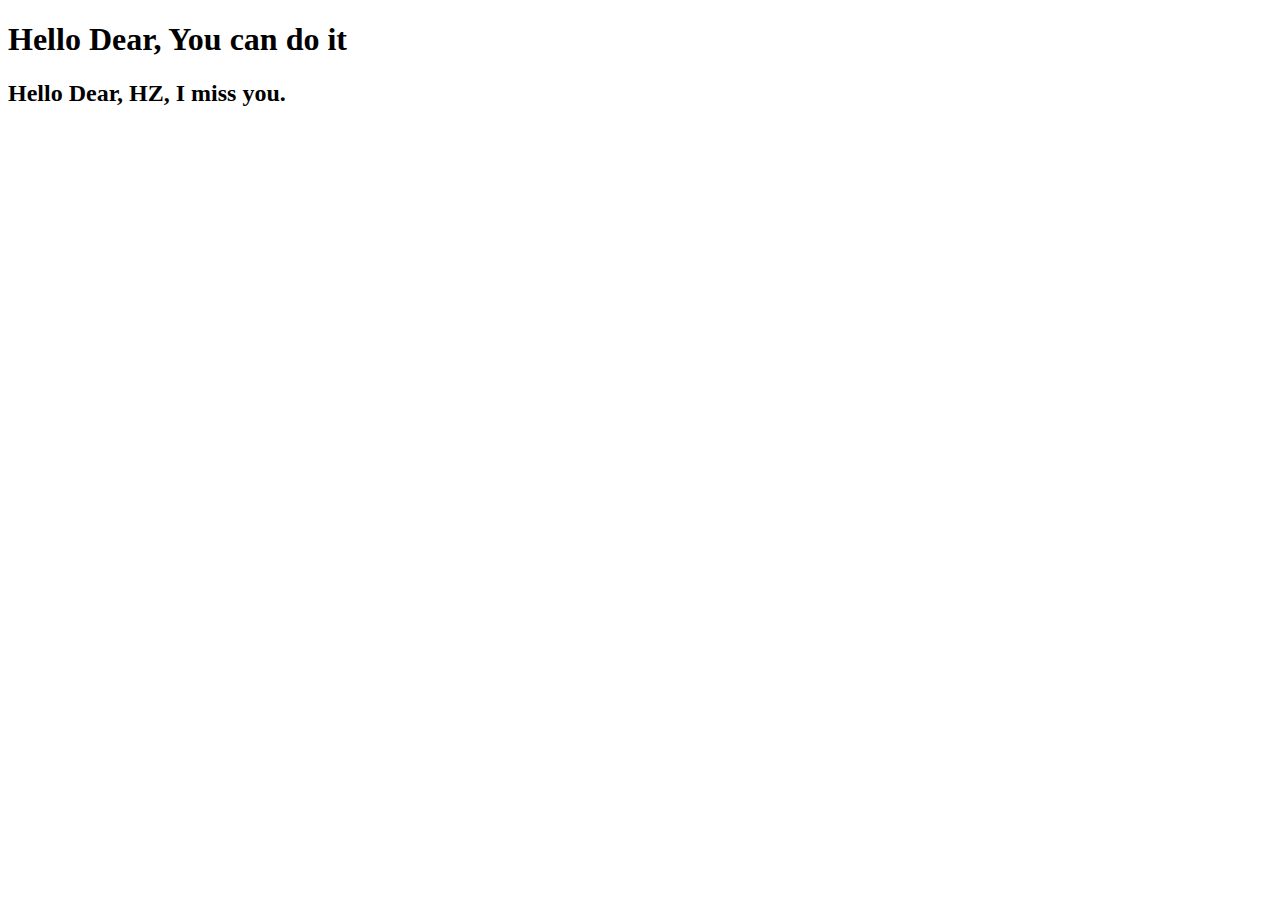
<file: index.html>
<!DOCTYPE html>
<html lang="en">
<head>
    <meta charset="UTF-8">
    <meta http-equiv="X-UA-Compatible" content="IE=edge">
    <meta name="viewport" content="width=device-width, initial-scale=1.0">
    <title>Hello Lessons from Super Simple Dev Channel</title>
</head>
<body>
    <h1>Hello Dear, You can do it</h1>
    <h2>Hello Dear, HZ, I miss you.</h2>
</body>
</html>
</file>
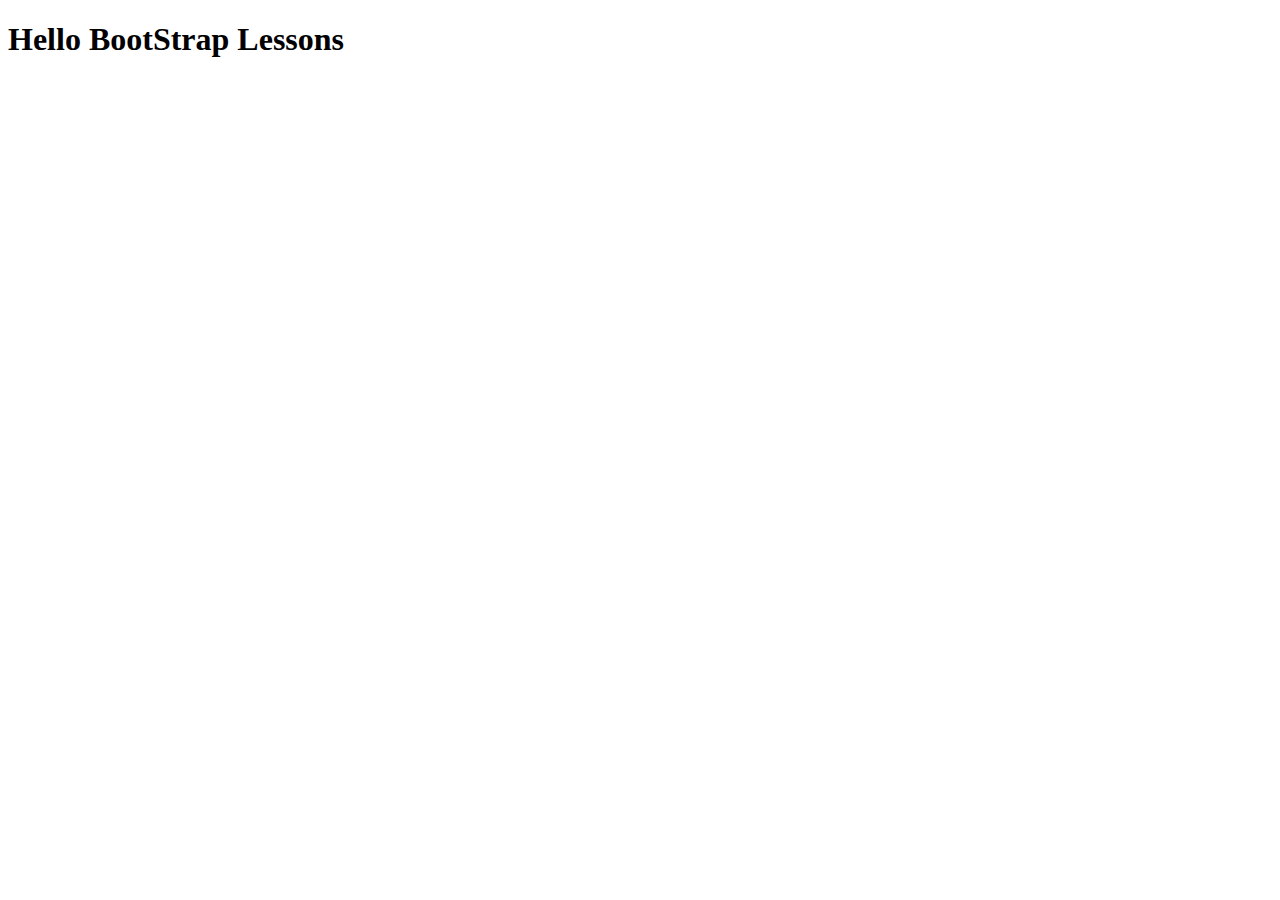
<file: exercisesfromSirEiMaung/bootstrapEx1.html>
<!DOCTYPE html>
<html lang="en">
<head>
    <meta charset="UTF-8">
    <meta http-equiv="X-UA-Compatible" content="IE=edge">
    <meta name="viewport" content="width=device-width, initial-scale=1.0">
    <title>BootStrap From Web Development</title>
</head>
<body>
    <h1>Hello BootStrap Lessons</h1>
</body>
</html>
</file>
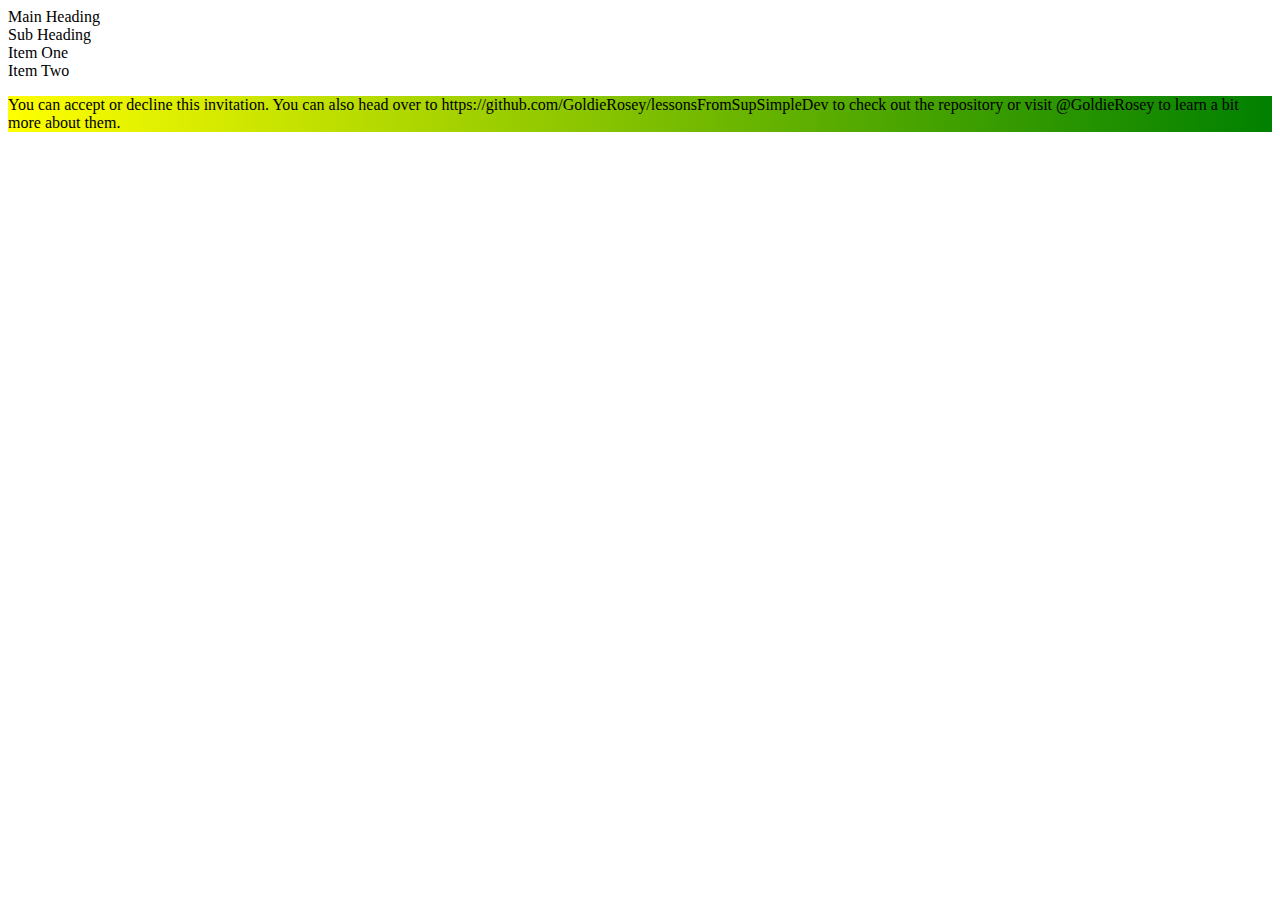
<file: exercisesfromSirEiMaung/exercise.html>
<!DOCTYPE html>
<html lang="en">
<head>
    <meta charset="UTF-8">
    <meta http-equiv="X-UA-Compatible" content="IE=edge">
    <meta name="viewport" content="width=h1, initial-scale=1.0">
    <title>Document</title>
    <style>
       


        h1,h2{
            font-size: inherit;
            font-weight: normal;
            
            margin: 0;
            padding: 0;
        }

        ul{
            list-style: none;
            margin: 0;
            padding: 0;
        }
        p{
            background: yellow;
            background: linear-gradient(90deg, yellow, green);
            background: -moz-linear-gradient(90deg, yellow, green);
            background: -webkit-gradient(linear, top, yellow, green);
            background: -o-linear-gradient(90deg, yellow, green);
            background: -ms-linear-gradient(90deg, yellow,green);
            
        }
    </style>
</head>
<body>
    <h1>Main Heading</h1>
    <h2>Sub Heading</h2>

    <ul>
        <li>Item One</li>
        <li>Item Two</li>
    </ul>

    <p>
        You can accept or decline this invitation. You can also head over to https://github.com/GoldieRosey/lessonsFromSupSimpleDev to check out the repository or visit @GoldieRosey to learn a bit more about them.
    </p>

</body>
</html>
</file>
